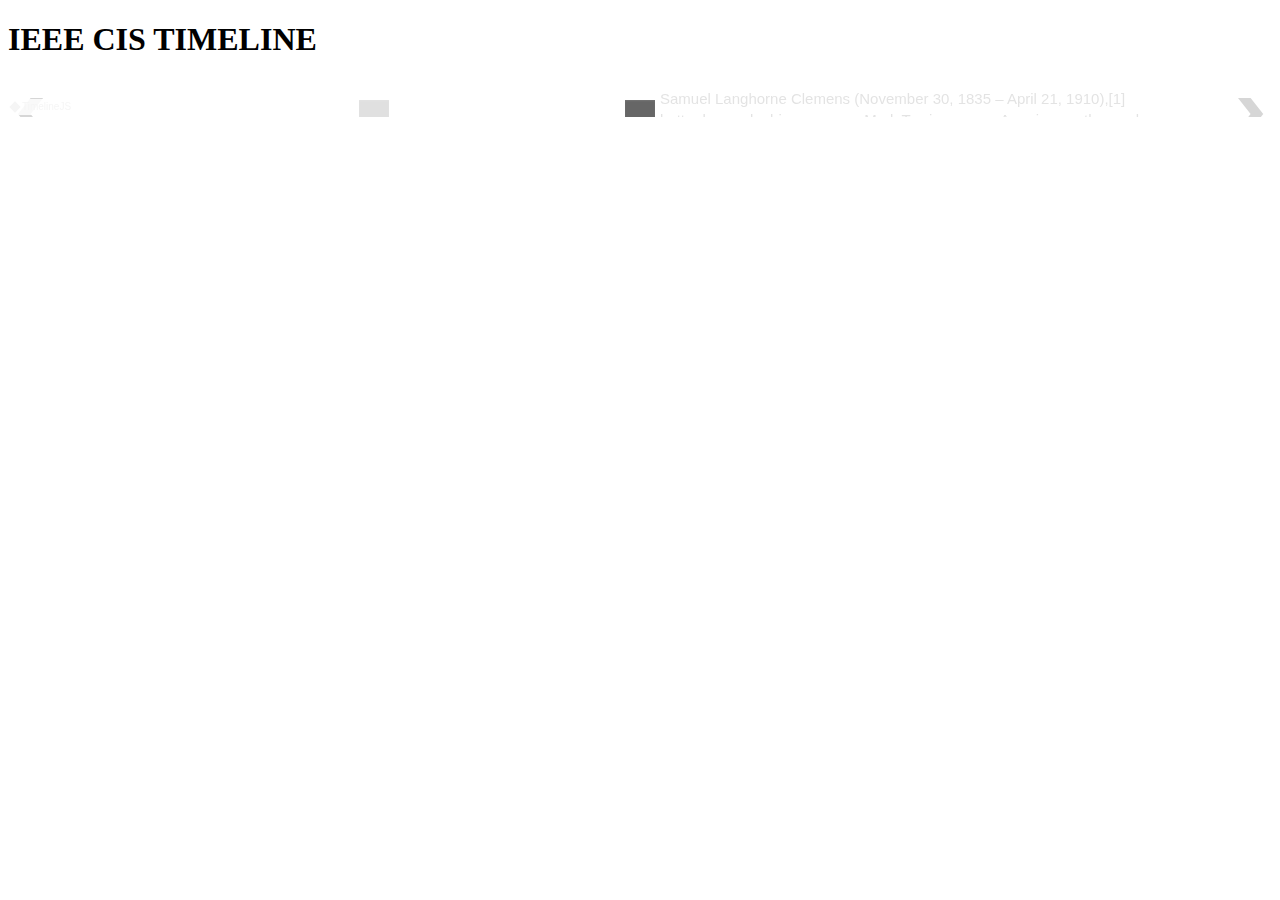
<file: timeline2.html>
<!DOCTYPE html>

<html lang="en">

    <head>
        <title>IEEE-CIS TIMELINE</title>
        <meta charset="UTF-8">
        <meta name="viewport" content="width=device-width, initial-scale=1">

        <link title="timeline-styles" rel="stylesheet" href="./css/timeline.css">
        <script src="./js/timeline-min.js"></script>

    </head>

    <body>
      <h1>IEEE CIS TIMELINE</h1>

      <div id="timeline-embed">
          <div id="timeline"></div>
      </div>


      <script>
       $(document).ready(function() {
           var embed = document.getElementById('timeline-embed');
           embed.style.height = getComputedStyle(document.body).height;
           window.timeline = new TL.Timeline('timeline-embed', './timeline2.json', {
               hash_bookmark: false
           });
           window.addEventListener('resize', function() {
               var embed = document.getElementById('timeline-embed');
               embed.style.height = getComputedStyle(document.body).height;
               timeline.updateDisplay();
           })
       });
      </script>
    </body>

</html>
</file>
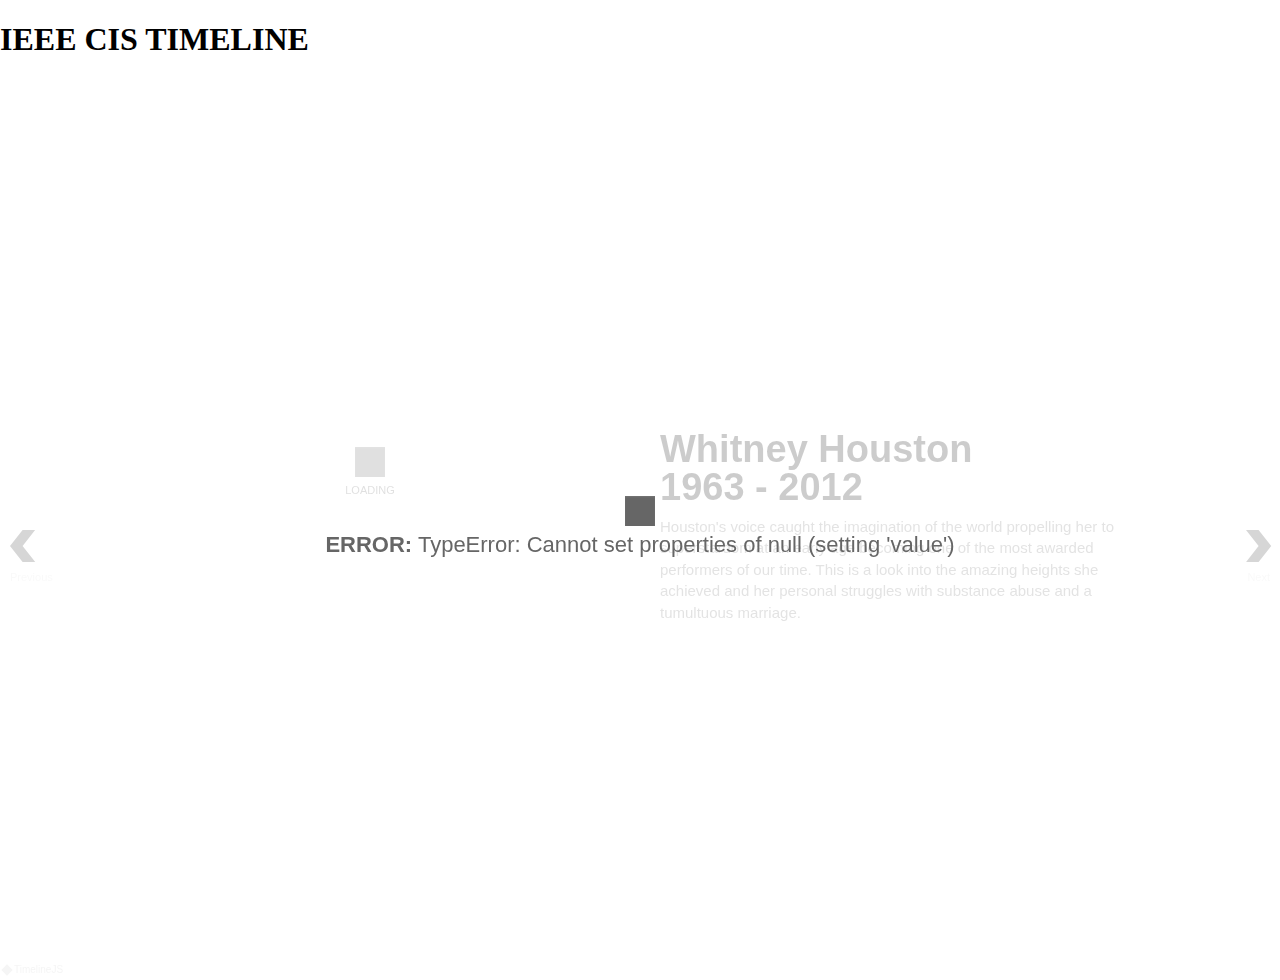
<file: timeline3.html>
<!DOCTYPE html>

<html lang="en">

    <head>
        <title>IEEE-CIS TIMELINE</title>
        <meta charset="UTF-8">
        <meta name="viewport" content="width=device-width, initial-scale=1">

        <link title="timeline-styles" rel="stylesheet" href="/css/timeline.css">
        <script src="/js/timeline-min.js"></script>

        <style>
          html,
          body {
              height: 100%;
              padding: 0px;
              margin: 0px;
          }
      </style>
    </head>

    <body>
      <h1>IEEE CIS TIMELINE</h1>

      <div id="timeline-embed" style="height: 100%;">
            <div id="timeline"></div>
      </div>


      <script>
       $(document).ready(function() {
           var embed = document.getElementById('timeline-embed');
           embed.style.height = getComputedStyle(document.body).height;
           window.timeline = new TL.Timeline('timeline-embed', '/timeline3.JSON', {
               hash_bookmark: false
           });
           window.addEventListener('resize', function() {
               var embed = document.getElementById('timeline-embed');
               embed.style.height = getComputedStyle(document.body).height;
               timeline.updateDisplay();
           })
       });
      </script>
    </body>

</html>
</file>
